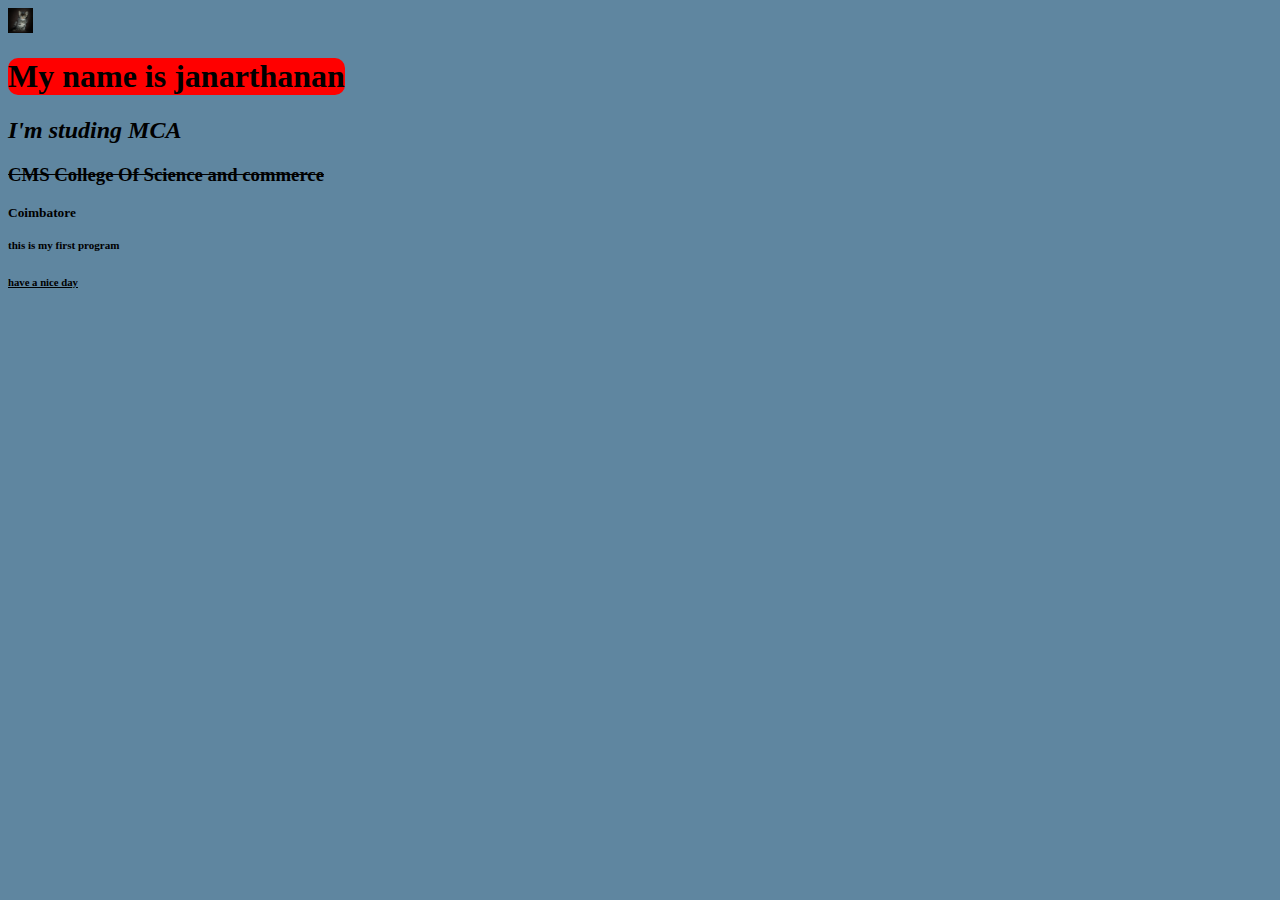
<file: index.html>
<!DOCTYPE html>
<html lang="en">
<head>
    <link rel="stylesheet" href="style.css">
    <meta charset="UTF-8">
    <meta name="viewport" content="width=device-width, initial-scale=1.0">
    <title>janarthanan</title>
</head>
<body>
    <img src="cat.jpg" alt="cat" height="25px" width="25px">
    <strong><h1>My name is janarthanan</h1></strong>
    <i><h2>I'm studing MCA</h2></i>
    <del><h3>CMS College Of Science and commerce</h3></del>
    <sub><h4>Coimbatore</h4></sub>
    <sup><h5>this is my first program</h5></sup>
    <ins><h6>have a nice day</h6></ins>
</body>
</html>
</file>
<file: style.css>
body{
    background:rgb(95, 134, 160);
}
h1{
    background-color: red ;
    width: max-content;
    border-radius: 10px;
}
</file>
